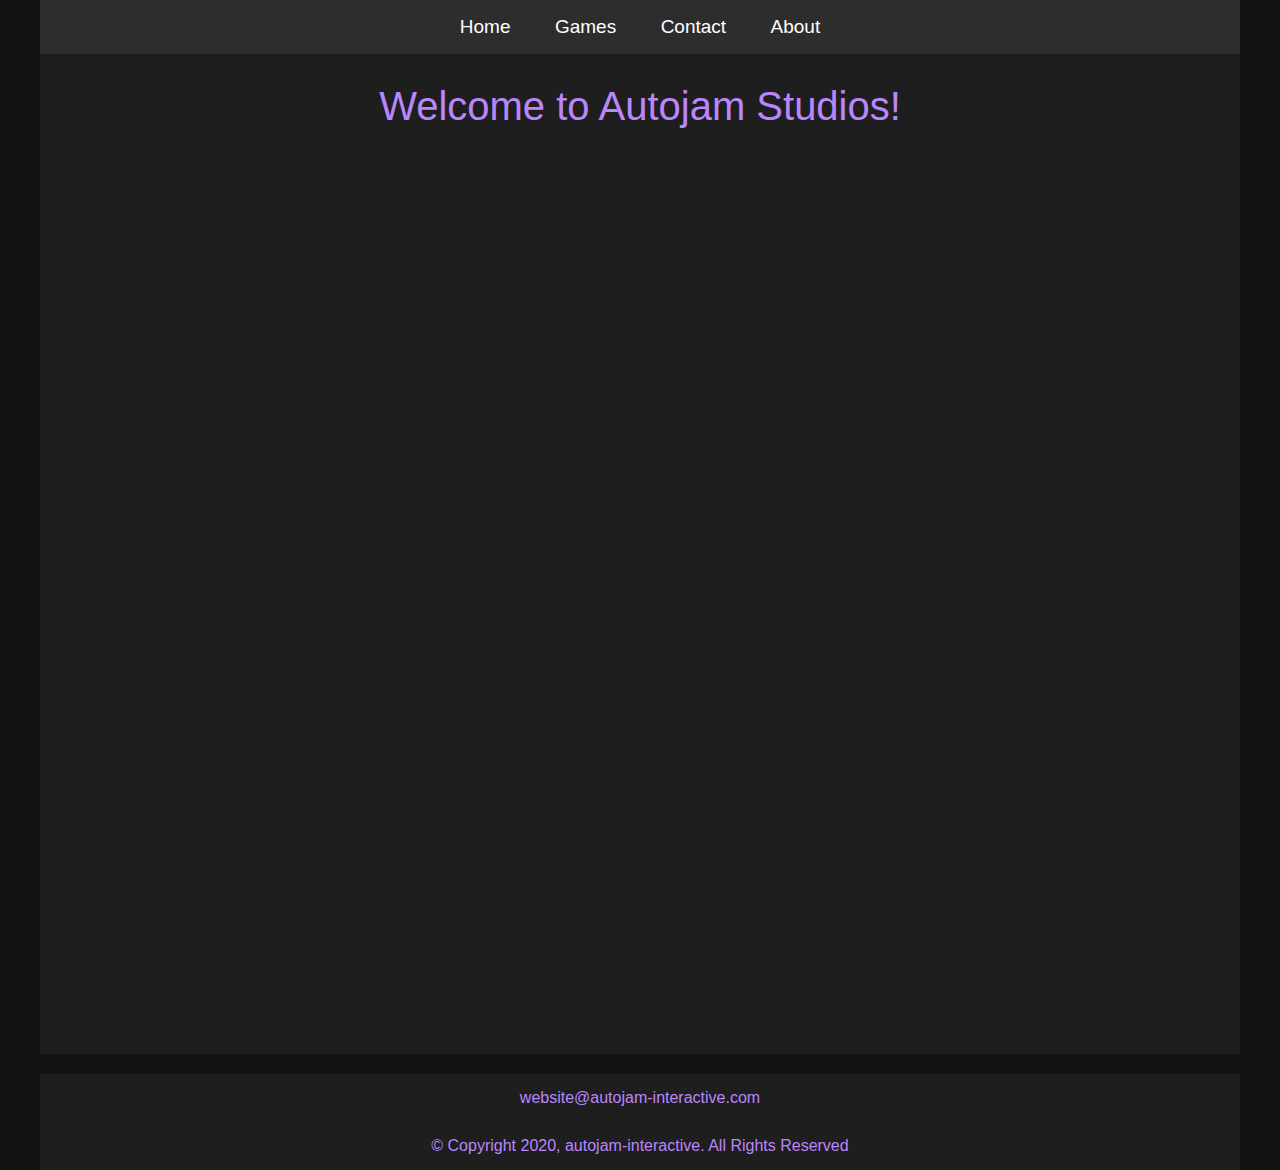
<file: index.html>
<!DOCTYPE html>
<html lang="en">
<head>
    <meta charset="UTF-8">
    <meta name="viewport" content="width=device-width, initial-scale=1.0">
    <script src="https://code.jquery.com/jquery-2.1.1.min.js"></script>
    <link rel="stylesheet" href="style.css">
    <title>Autojam-interactive</title>
</head>
<body>
    <div class="main">
        <div class="top_wrapper">
            <ul>
    
                <li>
                    <div class="home_btn">
                        <p>Home</p>
                    </div>
                </li>
    
                <li>
                    <div class="games_btn">
                        <p>Games</p>
                    </div>
                </li>
    
                <li>
                    <div class="contact_btn">
                        <p>Contact</p>
                    </div>
                </li>
    
                <li>
                    <div class="about_btn">
                        <p>About</p>
                    </div>
                </li>
    
            </ul>
        </div>
        <div class="welcome_txt">
            <p>
                Welcome to Autojam Studios!
            </p>
        </div>
    </div>
    <div class="footer">
        <p>website@autojam-interactive.com</p>
        <p>
            &copy; Copyright 2020, autojam-interactive. All Rights Reserved
        </p>
    </div>
    <script src="/index.js"></script>
</body>
</html>
</file>
<file: style.css>
* {
    padding: 0;
    margin: 0;
    box-sizing: border-box;
    font-family: 'Saira', sans-serif;
    user-select: none;
}

body {
    background: #121212;
    padding: 0;
    margin: 0;
}

html {
    width: 100%;
    height: 100%;
}

/* Top bar starts here */
.top_wrapper ul {
    list-style: none;
    padding: 0;
    margin: 0;
    background: #2d2d2d;
    text-align: center;
    color: #ffffff;
  }
  
.top_wrapper li {
    display: inline-block;
  }
  
.top_wrapper li div p {
    text-decoration: none;
    display: block;
    padding: 16px 20px;
    text-decoration: none;
  }
  
  li div:hover {
    background-color: #1e1e1e;
    cursor: pointer;
    transition: 0.4s;
  }

  .home_btn, .games_btn, .contact_btn, .about_btn {
    font-weight: 400;
    font-size: 19px;
  }

/* Main starts here. */
.main {
  text-align: center;
  width: 1200px;
  margin: 0 auto;
}

.welcome_txt {
  min-height: 1000px;
  height: -webkit-fill-available;
  width: auto;
  background: #1e1e1e;
  padding: 30px;
  font-size: 40px;
  color: #bb86fc;
}

.footer {
  text-align: center;
  position: sticky;
  margin-top: 20px;
  width: 1200px;
  margin: 20px auto;
}

.footer p {
  padding: 15px 0;
  background:#1e1e1e;
  color: #bb86fc;
  user-select: all;
}
</file>
